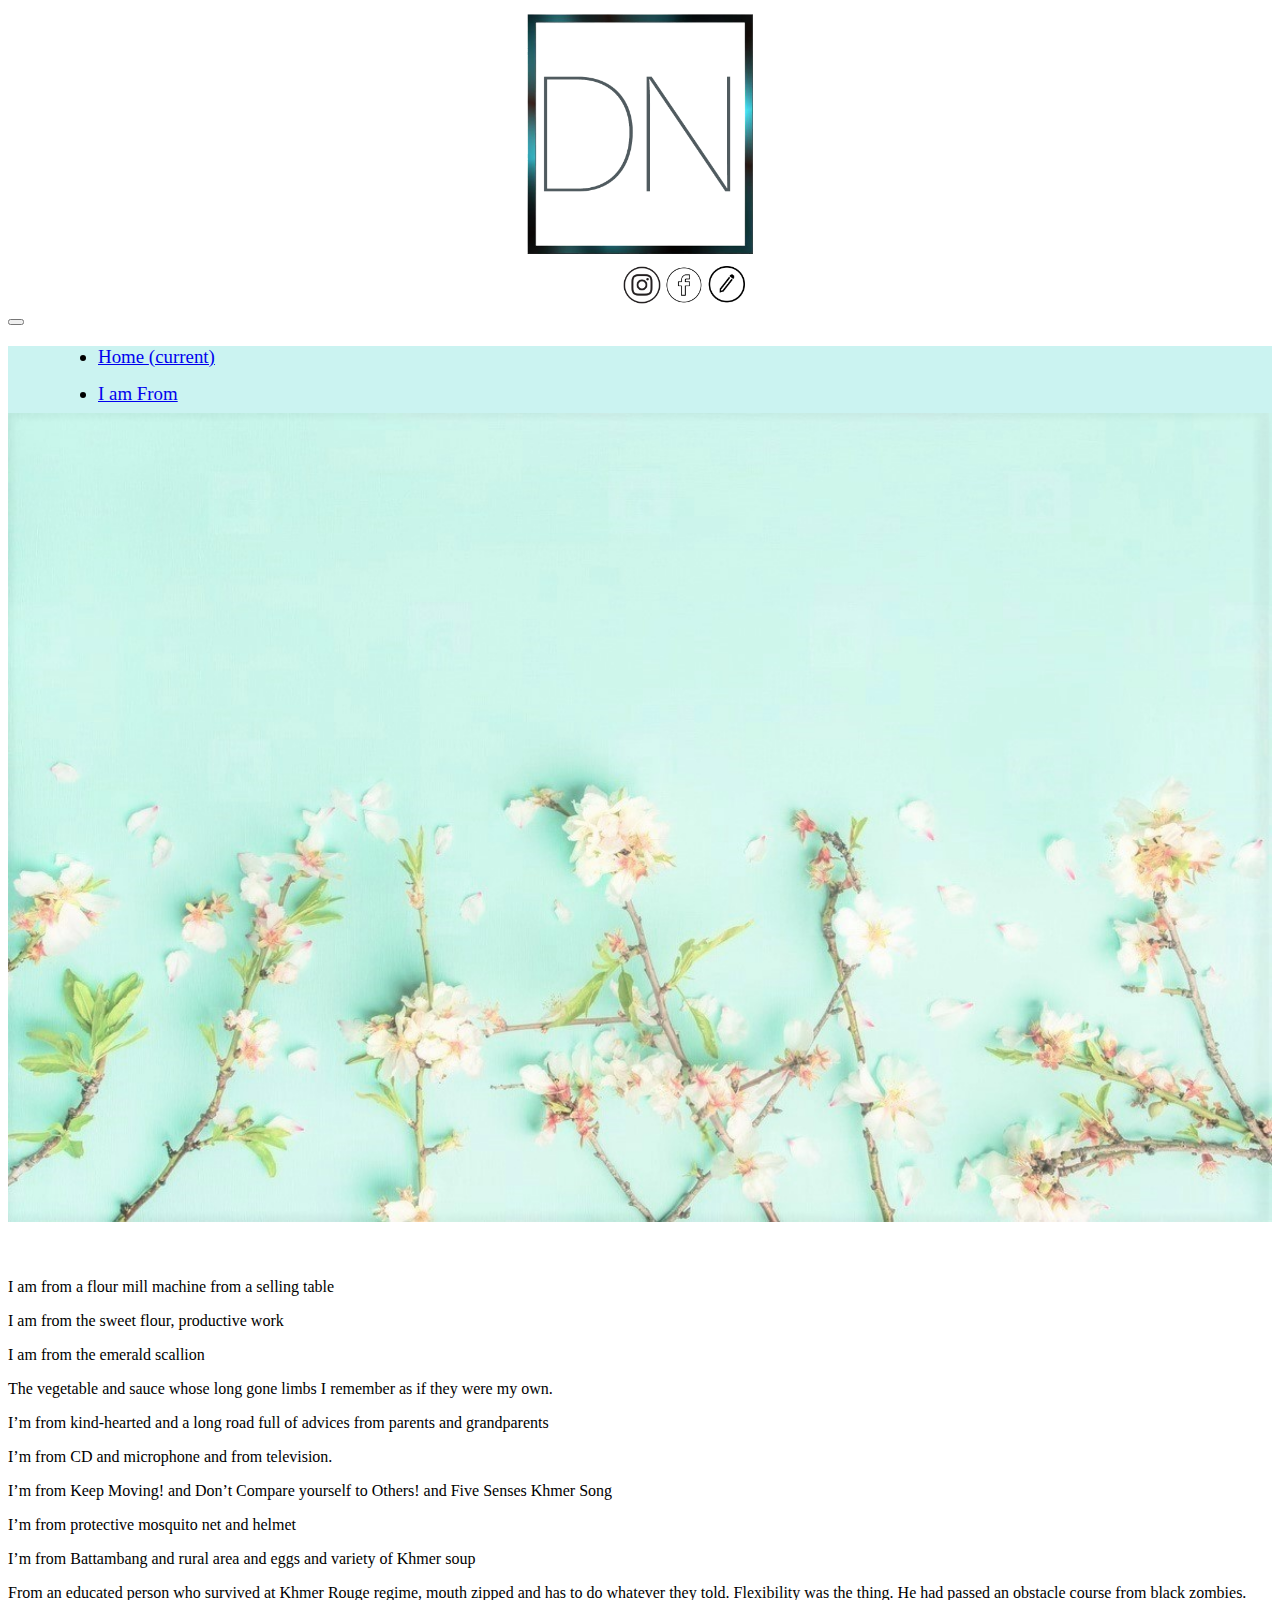
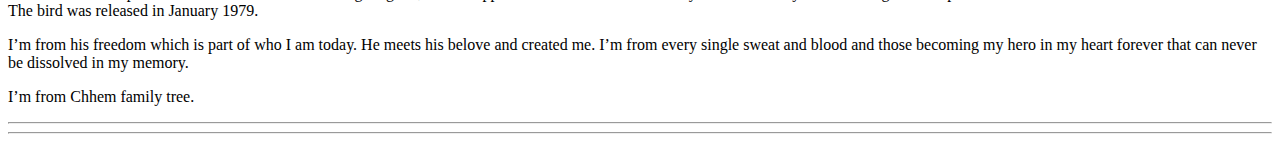
<file: iamfrom.html>
<!DOCTYPE html>

<head>
  <title>Dyna Chhem | I am From</title>
  <link rel="shortcut icon" type="image/x-icon" href="./Images/waveicon.png">
  <link rel="stylesheet" href="https://stackpath.bootstrapcdn.com/bootstrap/4.1.3/css/bootstrap.min.css"
    integrity="sha384-MCw98/SFnGE8fJT3GXwEOngsV7Zt27NXFoaoApmYm81iuXoPkFOJwJ8ERdknLPMO" crossorigin="anonymous">
  <link rel="stylesheet" type="text/css" href="./poetry.css">
  <script src="https://ajax.googleapis.com/ajax/libs/jquery/3.4.1/jquery.min.js"></script>
  <script src="https://cdnjs.cloudflare.com/ajax/libs/popper.js/1.14.7/umd/popper.min.js"></script>
  <script src="https://maxcdn.bootstrapcdn.com/bootstrap/4.3.1/js/bootstrap.min.js"></script>
  <link href="https://fonts.googleapis.com/css?family=Lato&display=swap" rel="stylesheet">
</head>

<body>
  <div class="container">
    <div class="row">
      <div class="col-12">
        <img class="center-block" src="Images/icon.png" style="width:20%"></div>
    </div>
  </div>
  <div class="logos">
    <a href="https://www.instagram.com/dynachhem/" target="_blank"><img src="Images/ig.png" alt="iglogo"
        style="width:3%"></a>
    <a href="https://www.facebook.com/dyna.chhem.1" target="_blank"><img src="Images/fb.png" alt="fblogo"
        style="width:3%"></a>
    <a href="http://dyna.ligeracademyblog.org/" target="_blank"><img src="Images/portfolio.png" alt="pflogo"
        style="width:3%"></a>
  </div>
  <nav class="navbar navbar-expand-lg navbar-light ">
    <button class="navbar-toggler" type="button" data-toggle="collapse" data-target="#navbarNavDropdown"
      aria-controls="navbarNavDropdown" aria-expanded="false" aria-label="Toggle navigation">
      <span class="navbar-toggler-icon"></span>
    </button>
    <div class="collapse navbar-collapse" id="navbarSupportedContent">
      <ul class="navbar-nav mx-auto">
        <li class="nav-item active">
          <a class="nav-link" href="index.html">Home <span class="sr-only">(current)</span></a>
        </li>
        <li class="nav-item">
          <a class="nav-link" href="iamfrom.html">I am From</a>
        </li>
        <li class="nav-item">
          <a class="nav-link" href="poetry.html">Poetry</a>
        </li>
        <li class="nav-item">
          <a class="nav-link" href="photograph.html">Photograph</a>
        </li>
        <li class="nav-item">
          <a class="nav-link" href="quotes.html">Quotes</a>
        </li>
        </li>
      </ul>
    </div>
  </nav>
  <img src="Images/home.jpg" style="width:100%">
  <br>
  <br>
  <br>
  <p class="text-center">I am from a flour mill machine from  a selling table </p>
  <p class="text-center">I am from the sweet flour, productive work</p>
  <p class="text-center">I am from the emerald scallion</p>
  <p class="text-center">The vegetable and sauce whose long gone limbs I remember as if they were my own.</p>
  <p class="text-center">I’m from kind-hearted and a long road full of advices from parents and grandparents</p>
  <p class="text-center">I’m from CD and microphone and from television.</p>
  <p class="text-center">I’m from Keep Moving! and Don’t Compare yourself to Others! and Five Senses Khmer Song</p>
  <p class="text-center">I’m from protective mosquito net and helmet</p>
  <p class="text-center">I’m from Battambang and rural area and eggs and variety of Khmer soup</p>
  <p class="text-center">From an educated person who survived at Khmer Rouge regime, mouth zipped and has to do whatever they told. Flexibility was the thing. He had passed an obstacle course from black zombies. The bird was released in January 1979.</p>
  <p class="text-center">I’m from his freedom which is part of who I am today. He meets his belove and created me. I’m from every single sweat and blood and those becoming my hero in my heart forever that can never be dissolved in my memory.</p>
  <p class="text-center">I’m from Chhem family tree.</p>
  <hr>
  <hr>
</body>
</file>
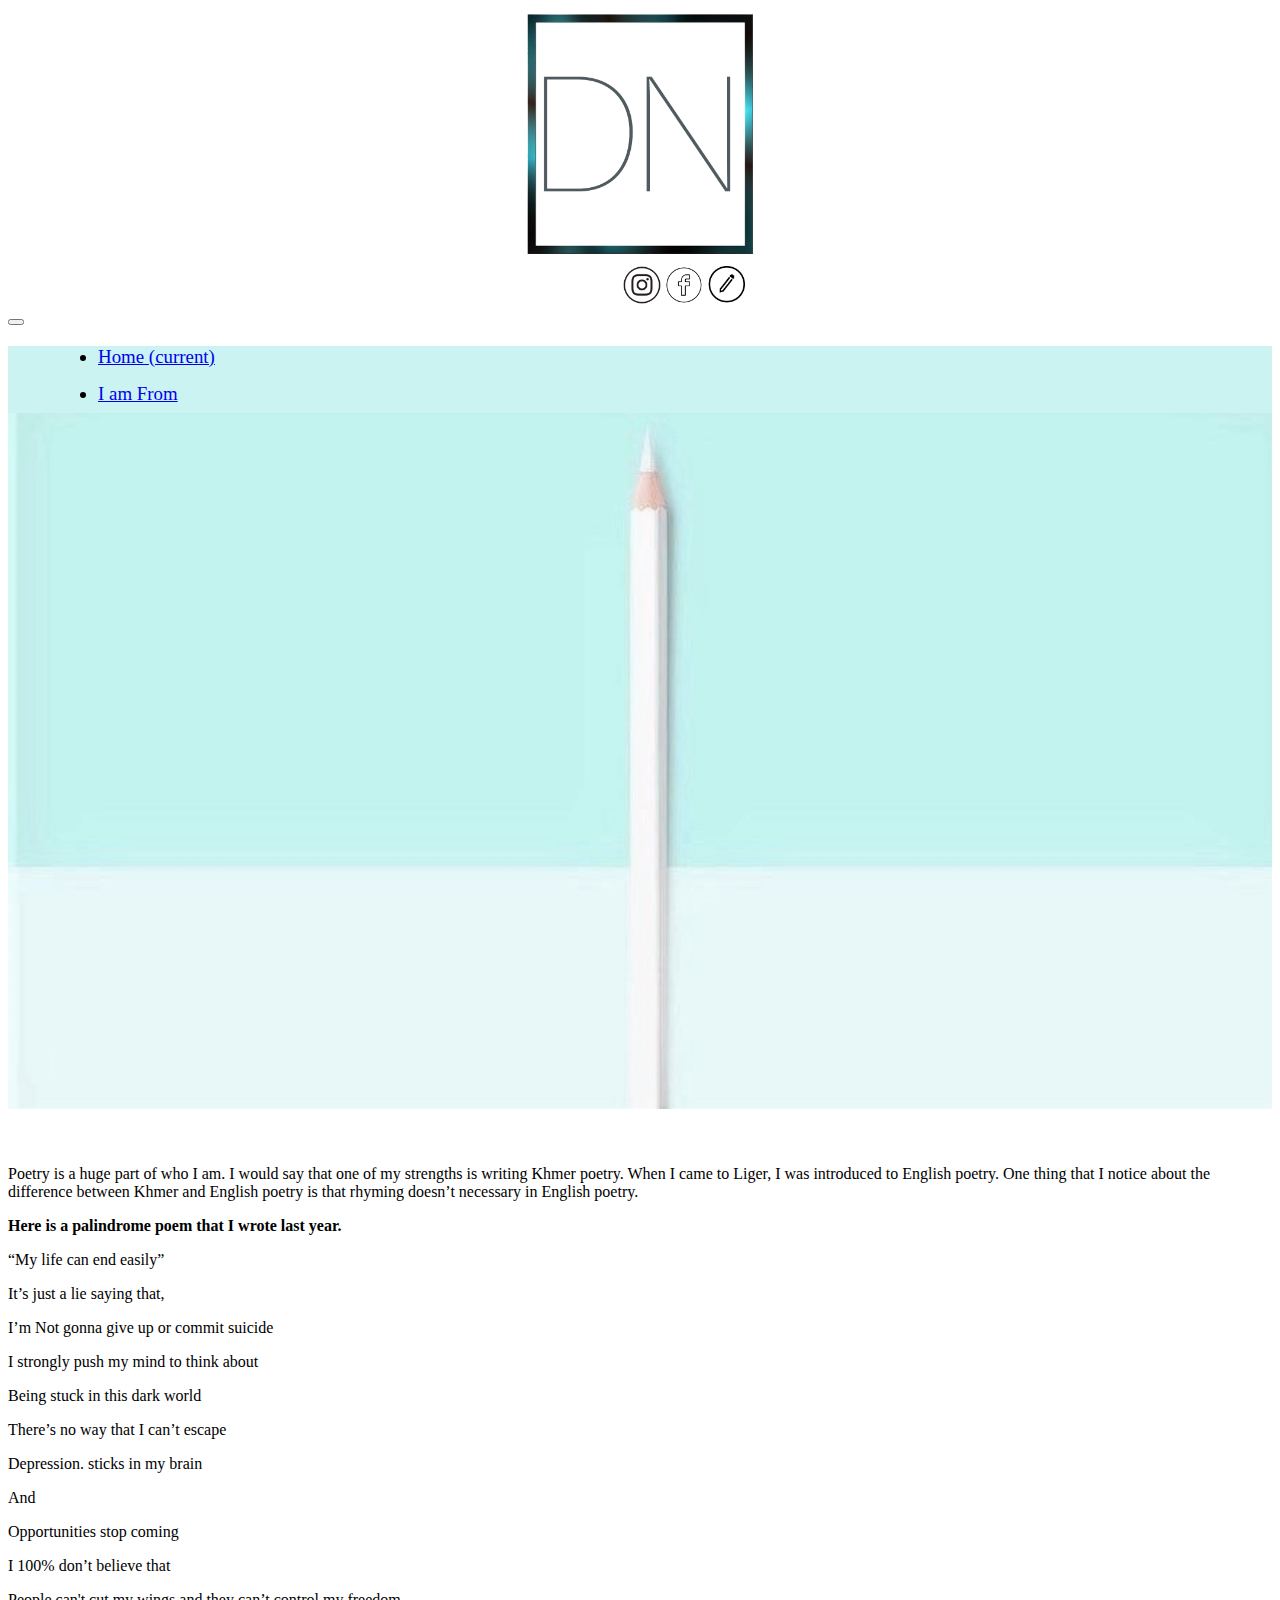
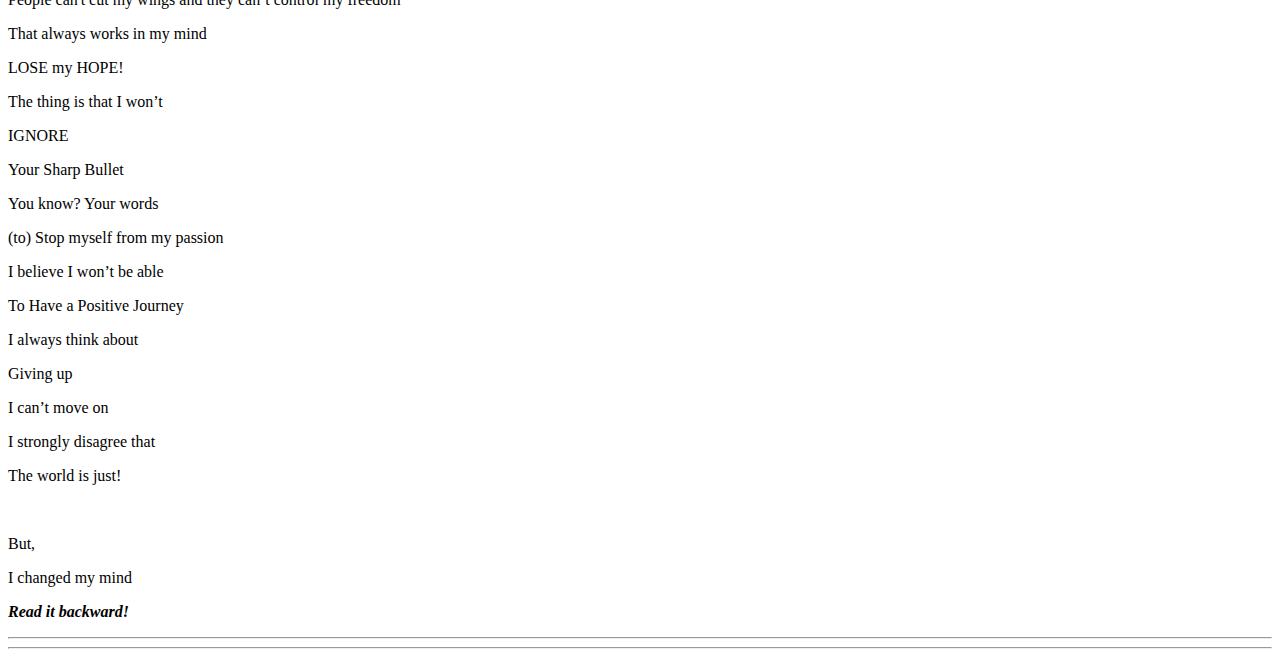
<file: poetry.html>
<!DOCTYPE html>

<head>
  <title>Dyna Chhem | Poetry</title>
  <link rel="shortcut icon" type="image/x-icon" href="./Images/waveicon.png">
  <link rel="stylesheet" href="https://stackpath.bootstrapcdn.com/bootstrap/4.1.3/css/bootstrap.min.css"
    integrity="sha384-MCw98/SFnGE8fJT3GXwEOngsV7Zt27NXFoaoApmYm81iuXoPkFOJwJ8ERdknLPMO" crossorigin="anonymous">
  <link rel="stylesheet" type="text/css" href="./poetry.css">
  <script src="https://ajax.googleapis.com/ajax/libs/jquery/3.4.1/jquery.min.js"></script>
  <script src="https://cdnjs.cloudflare.com/ajax/libs/popper.js/1.14.7/umd/popper.min.js"></script>
  <script src="https://maxcdn.bootstrapcdn.com/bootstrap/4.3.1/js/bootstrap.min.js"></script>
  <link href="https://fonts.googleapis.com/css?family=Lato&display=swap" rel="stylesheet">
</head>

<body>
  <div class="container">
    <div class="row">
      <div class="col-12">
        <img class="center-block" src="Images/icon.png" style="width:20%"></div>
    </div>
  </div>
  <div class="logos">
    <a href="https://www.instagram.com/dynachhem/" target="_blank"><img src="Images/ig.png" alt="iglogo"
        style="width:3%"></a>
    <a href="https://www.facebook.com/dyna.chhem.1" target="_blank"><img src="Images/fb.png" alt="fblogo"
        style="width:3%"></a>
    <a href="http://dyna.ligeracademyblog.org/" target="_blank"><img src="Images/portfolio.png" alt="pflogo"
        style="width:3%"></a>
  </div>
  <nav class="navbar navbar-expand-lg navbar-light ">
    <button class="navbar-toggler" type="button" data-toggle="collapse" data-target="#navbarNavDropdown"
      aria-controls="navbarNavDropdown" aria-expanded="false" aria-label="Toggle navigation">
      <span class="navbar-toggler-icon"></span>
    </button>
    <div class="collapse navbar-collapse" id="navbarSupportedContent">
      <ul class="navbar-nav mx-auto">
        <li class="nav-item active">
          <a class="nav-link" href="index.html">Home <span class="sr-only">(current)</span></a>
        </li>
        <li class="nav-item">
          <a class="nav-link" href="iamfrom.html">I am From</a>
        </li>
        <li class="nav-item">
          <a class="nav-link" href="poetry.html">Poetry</a>
        </li>
        <li class="nav-item">
          <a class="nav-link" href="photograph.html">Photograph</a>
        </li>
        <li class="nav-item">
          <a class="nav-link" href="quotes.html">Quotes</a>
        </li>
        </li>
      </ul>
    </div>
  </nav>
  <img src="Images/pencil.jpg" style="width:100%">
  <br>
  <br>
  <br>
  <p class="text-center">Poetry is a huge part of who I am. I would say that one of my strengths is writing Khmer poetry. When I came to
    Liger, I was introduced to English poetry. One thing that I notice about the difference between Khmer and English
    poetry is that rhyming doesn’t necessary in English poetry.</p>
  <p class="text-center"><b>Here is a palindrome poem that I wrote last year.</b></p>
  <p class="text-center">“My life can end easily”</p>
  <p class="text-center">It’s just a lie saying that,</p>
  <p class="text-center">I’m Not gonna give up or commit suicide</p>
  <p class="text-center">I strongly push my mind to think about</p>
  <p class="text-center">Being stuck in this dark world</p>
  <p class="text-center">There’s no way that I can’t escape</p>
  <p class="text-center">Depression. sticks in my brain</p>
  <p class="text-center">And</p>
  <p class="text-center">Opportunities stop coming</p>
  <p class="text-center">I 100% don’t believe that</p>
  <p class="text-center">People can't cut my wings and they can’t control my freedom</p>
  <p class="text-center">That always works in my mind</p>
  <p class="text-center">LOSE my HOPE!</p>
  <p class="text-center">The thing is that I won’t</p>
  <p class="text-center">IGNORE</p>
  <p class="text-center">Your Sharp Bullet</p>
  <p class="text-center">You know? Your words</p>
  <p class="text-center">(to) Stop myself from my passion</p>
  <p class="text-center">I believe I won’t be able</p>
  <p class="text-center">To Have a Positive Journey</p>
  <p class="text-center">I always think about</p>
  <p class="text-center">Giving up</p>
  <p class="text-center">I can’t move on</p>
  <p class="text-center">I strongly disagree that</p>
  <p class="text-center">The world is just!</p>
  <br>
  <p class="text-center">But,</p>
  <p class="text-center">I changed my mind</p>
  <p class="text-center"><i><b>Read it backward!</b></i></p>
  <hr>
  <hr>
</body>
</file>
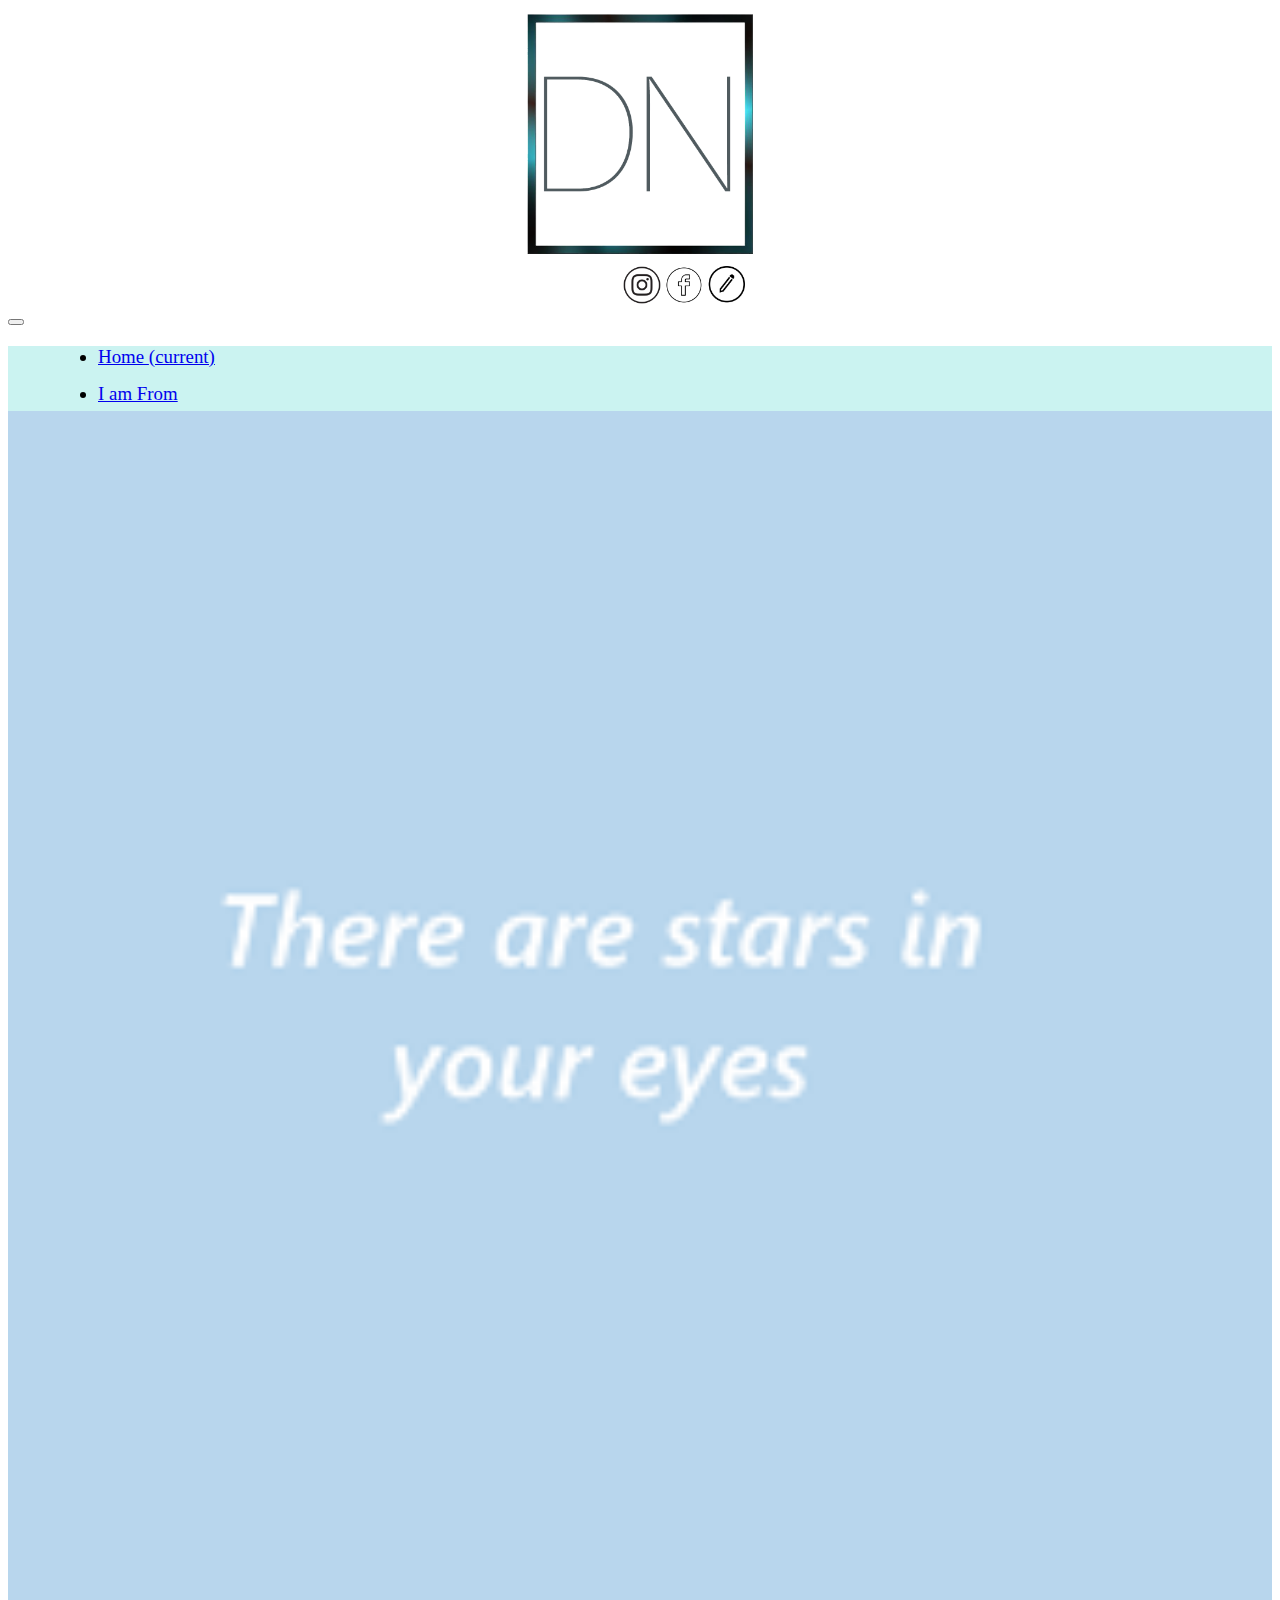
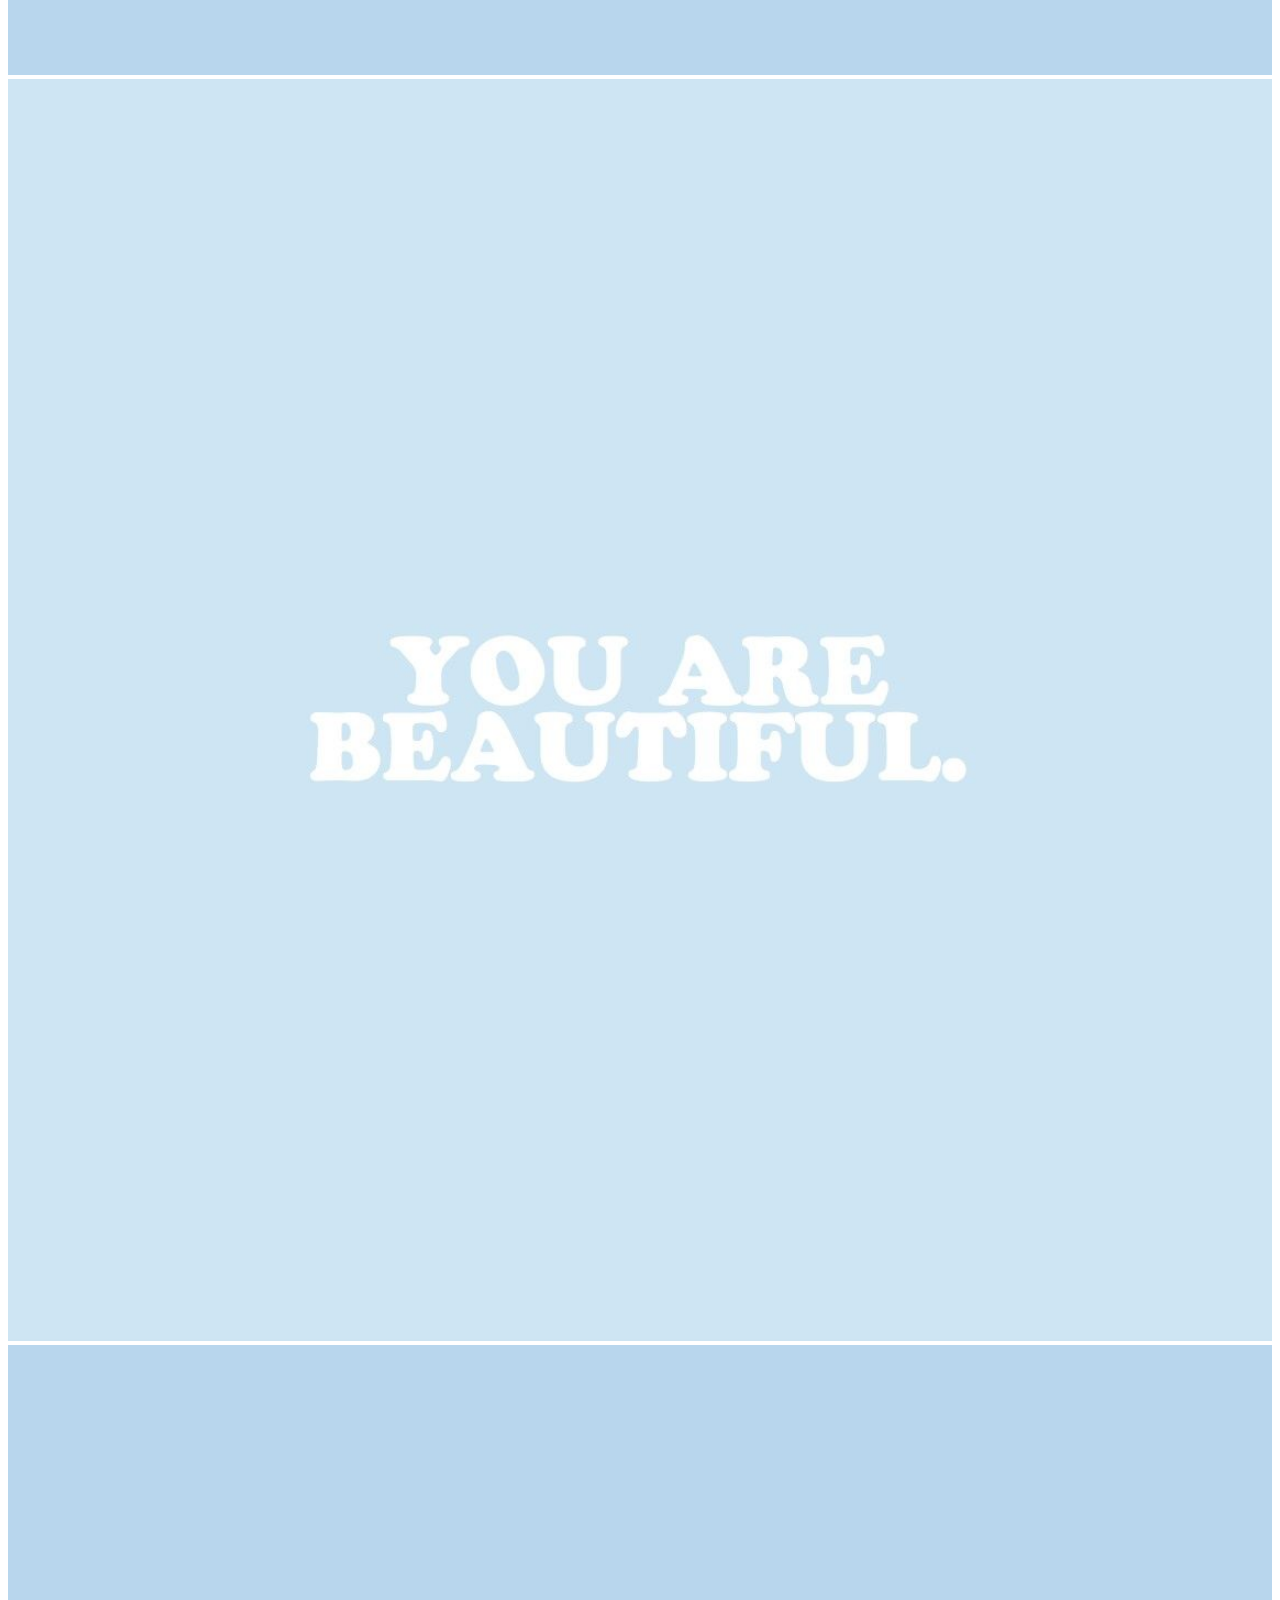
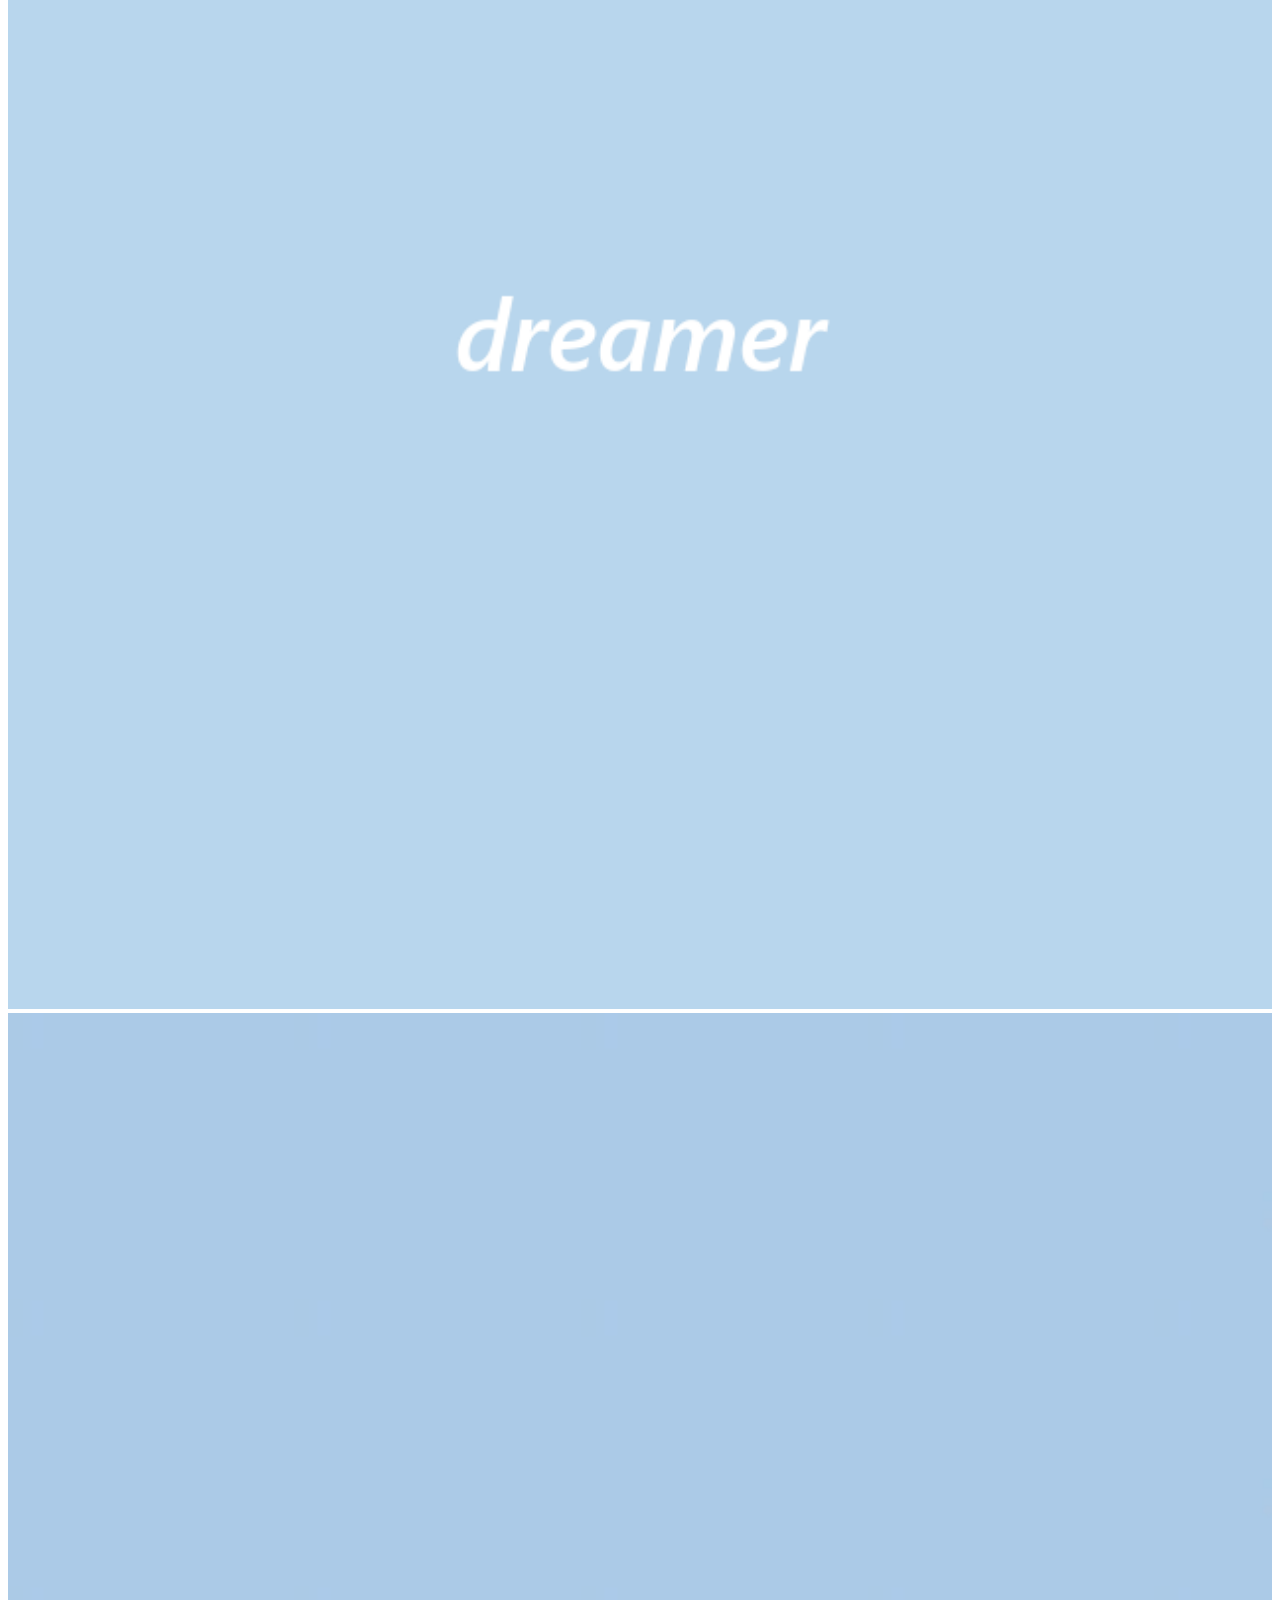
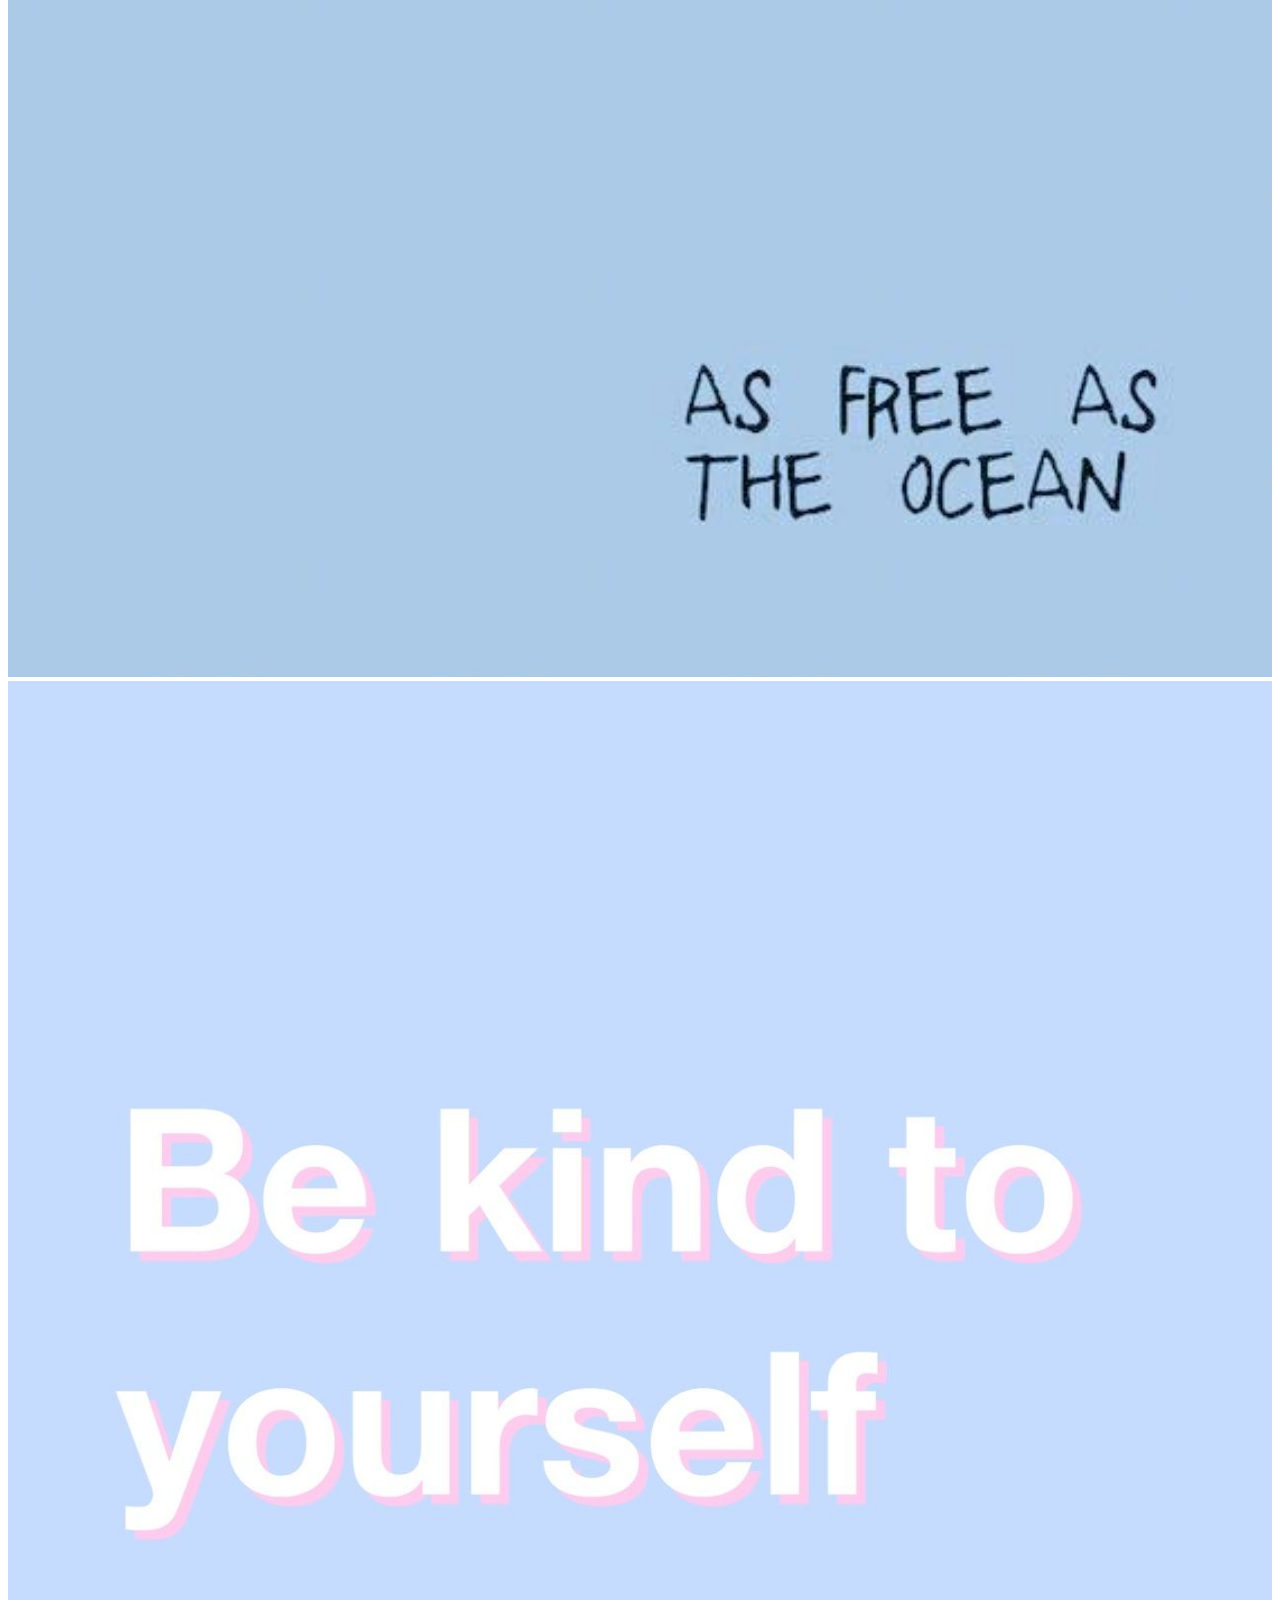
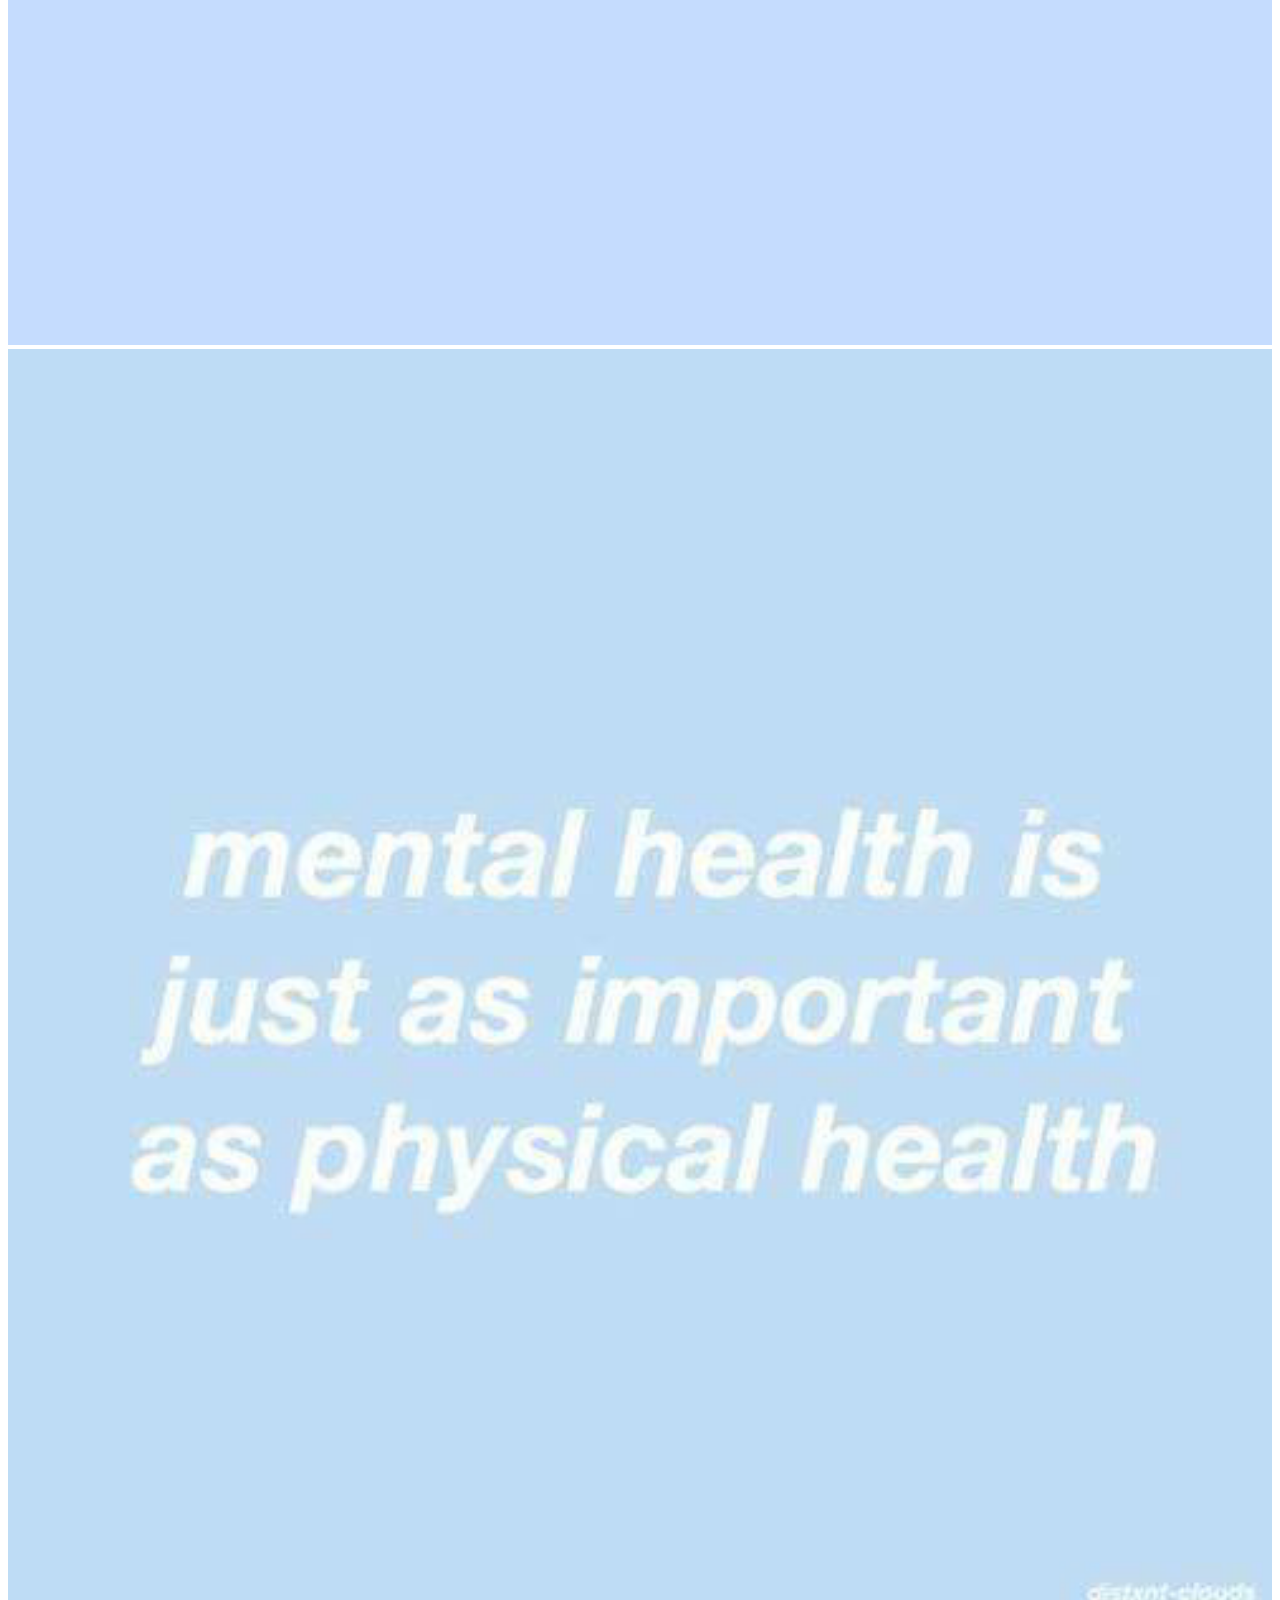
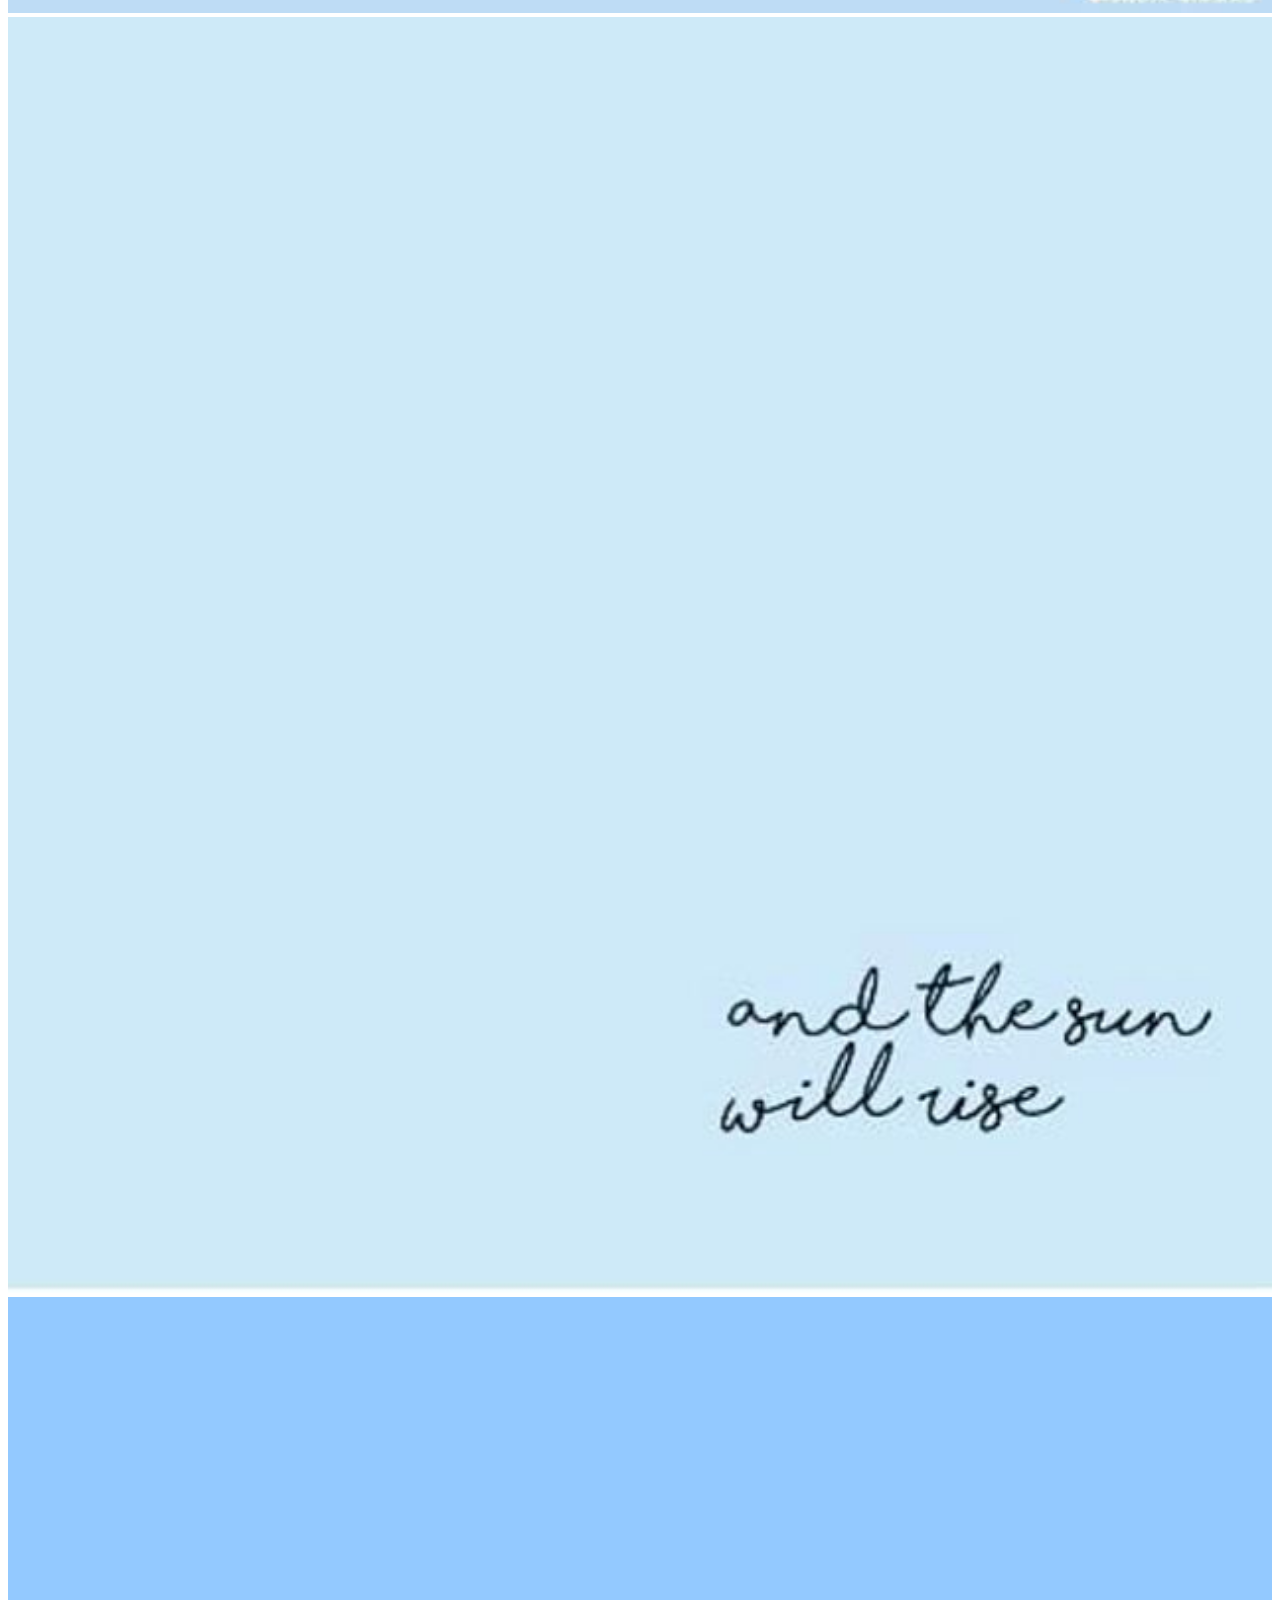
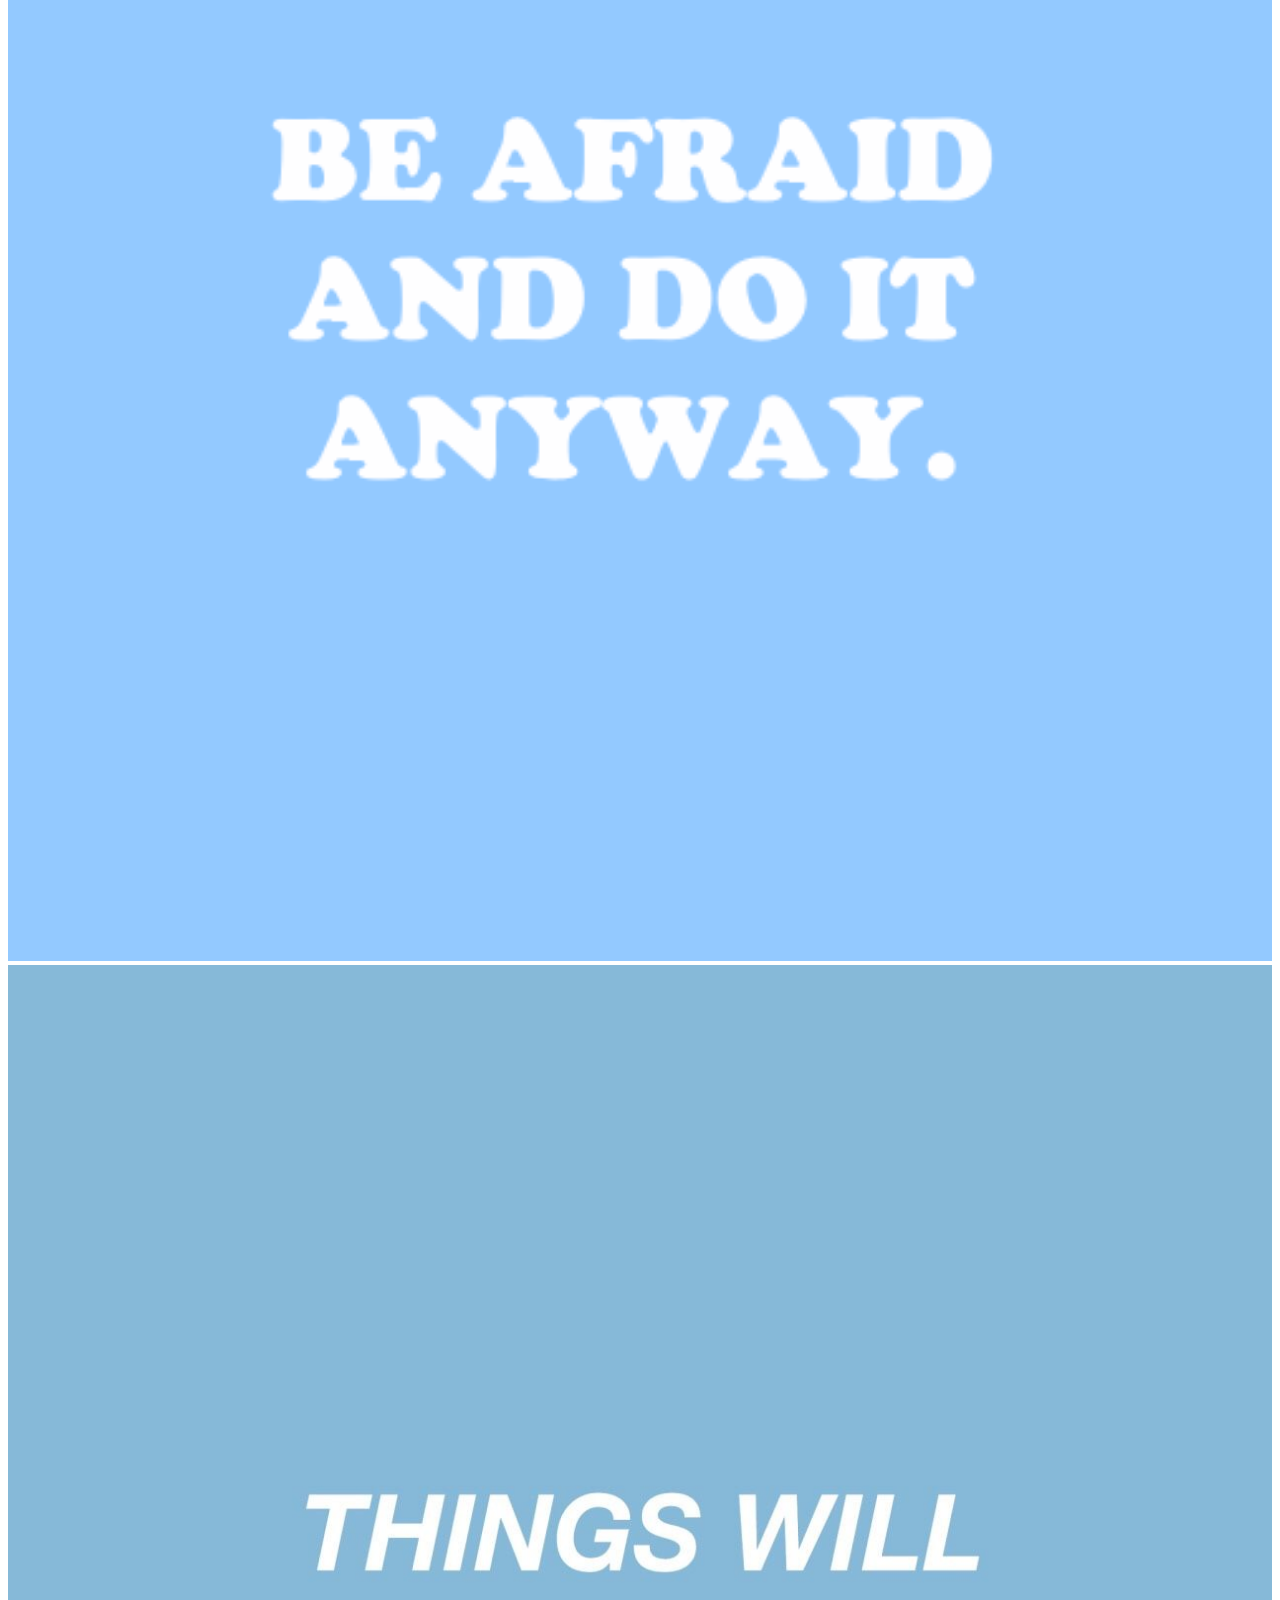
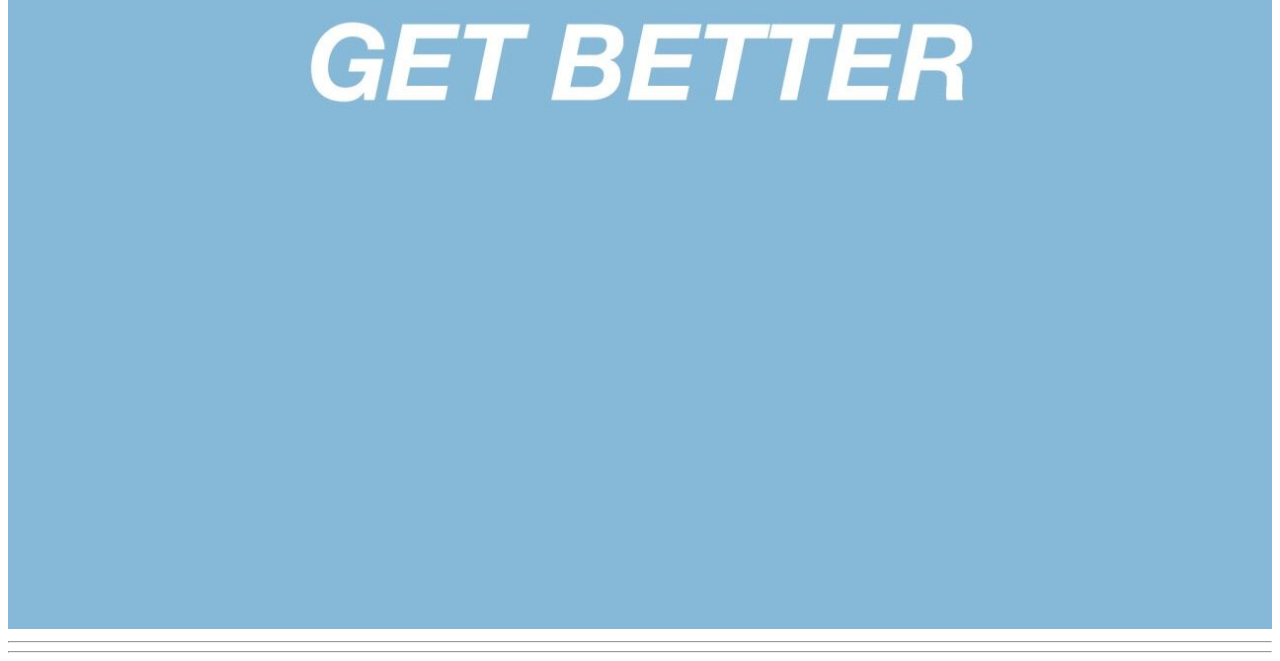
<file: quotes.html>
<!DOCTYPE html>

<head>
  <title>Dyna Chhem | Quotes</title>
  <link rel="shortcut icon" type="image/x-icon" href="./Images/waveicon.png">
  <link rel="stylesheet" href="https://stackpath.bootstrapcdn.com/bootstrap/4.1.3/css/bootstrap.min.css"
    integrity="sha384-MCw98/SFnGE8fJT3GXwEOngsV7Zt27NXFoaoApmYm81iuXoPkFOJwJ8ERdknLPMO" crossorigin="anonymous">
  <link rel="stylesheet" type="text/css" href="./style.css">
  <script src="https://ajax.googleapis.com/ajax/libs/jquery/3.4.1/jquery.min.js"></script>
  <script src="https://cdnjs.cloudflare.com/ajax/libs/popper.js/1.14.7/umd/popper.min.js"></script>
  <script src="https://maxcdn.bootstrapcdn.com/bootstrap/4.3.1/js/bootstrap.min.js"></script>
</head>

<body>
  <div class="container">
    <div class="row">
      <div class="col-12">
        <img class="center-block" src="Images/icon.png" style="width:20%"></div>
    </div>
  </div>
  <div class="logos">
    <a href="https://www.instagram.com/dynachhem/" target="_blank"><img src="Images/ig.png" alt="iglogo"
        style="width:3%"></a>
    <a href="https://www.facebook.com/dyna.chhem.1" target="_blank"><img src="Images/fb.png" alt="fblogo"
        style="width:3%"></a>
    <a href="http://dyna.ligeracademyblog.org/" target="_blank"><img src="Images/portfolio.png" alt="pflogo"
        style="width:3%"></a>
  </div>
  <nav class="navbar navbar-expand-lg navbar-light ">
    <button class="navbar-toggler" type="button" data-toggle="collapse" data-target="#navbarNavDropdown"
      aria-controls="navbarNavDropdown" aria-expanded="false" aria-label="Toggle navigation">
      <span class="navbar-toggler-icon"></span>
    </button>
    <div class="collapse navbar-collapse" id="navbarSupportedContent">
      <ul class="navbar-nav mx-auto">
        <li class="nav-item active">
          <a class="nav-link" href="index.html">Home <span class="sr-only">(current)</span></a>
        </li>
        <li class="nav-item">
          <a class="nav-link" href="iamfrom.html">I am From</a>
        </li>
        <li class="nav-item">
          <a class="nav-link" href="poetry.html">Poetry</a>
        </li>
        <li class="nav-item">
          <a class="nav-link" href="photograph.html">Photograph</a>
        </li>
        <li class="nav-item">
          <a class="nav-link" href="quotes.html">Quotes</a>
        </li>
      </ul>
    </div>
  </nav>
  <div class="container">
    <div class="row">
      <div class="col-4 mt-5">
        <img src="Images/quote1.png">
      </div>
      <div class="col-4 mt-5">
        <img src="Images/quote2.jpg">
      </div>
      <div class="col-4 mt-5">
        <img src="Images/quote3.png">
      </div>
    </div>
    <div class="container">
      <div class="row">
        <div class="col-4 mt-5">
          <img src="Images/quote4.jpg">
        </div>
        <div class="col-4 mt-5">
          <img src="Images/quote5.jpg">
        </div>
        <div class="col-4 mt-5">
          <img src="Images/quote6.png">
        </div>
      </div>
      <div class="container">
        <div class="row">
          <div class="col-4 mt-5">
            <img src="Images/quote7.jpg">
          </div>
          <div class="col-4 mt-5">
            <img src="Images/quote8.png">
          </div>
          <div class="col-4 mt-5">
            <img src="Images/quote9.jpg">
          </div>
        </div>
  <hr>
  <hr>
</body>
</file>
<file: poetry.css>
.center-block{
    display: block;
    margin-left: auto;
    margin-right: auto;
    margin-bottom: 5px;
}
.navbar-nav{
    margin-top: 20px;
    margin-bottom: -8px;
    height: 2cm;
    background-color:#cbf3f1;
}
.nav-item{
    font-size: 0.5cm;
    margin-left: 50px;
    margin-right: 50px;
    margin-top: 15px;
    padding-right: -50px;
}
.logos {
    display: inline;
    margin-left: 615px;
}
</file>
<file: style.css>
.center-block{
    display: block;
    margin-left: auto;
    margin-right: auto;
    margin-bottom: 5px;
}
.navbar-nav{
    margin-top: 20px;
    margin-bottom: -10px;
    height: 2cm;
    background-color:#cbf3f1;
}
.nav-item{
    font-size: 0.5cm;
    margin-left: 50px;
    margin-right: 50px;
    margin-top: 15px;
    padding-right: -50px;
}
.logos {
    display: inline;
    margin-left: 615px;
}
img{
    width: 100%;
}
.gallery{
    margin:5px;
    float: left;
    width: 200px;
}
.gallery img{
    width: 200px;
}
.desc{
    padding: 15px;
    text-align:center;
    font-family: Dosis;
    font-style: italic;
}
</file>
